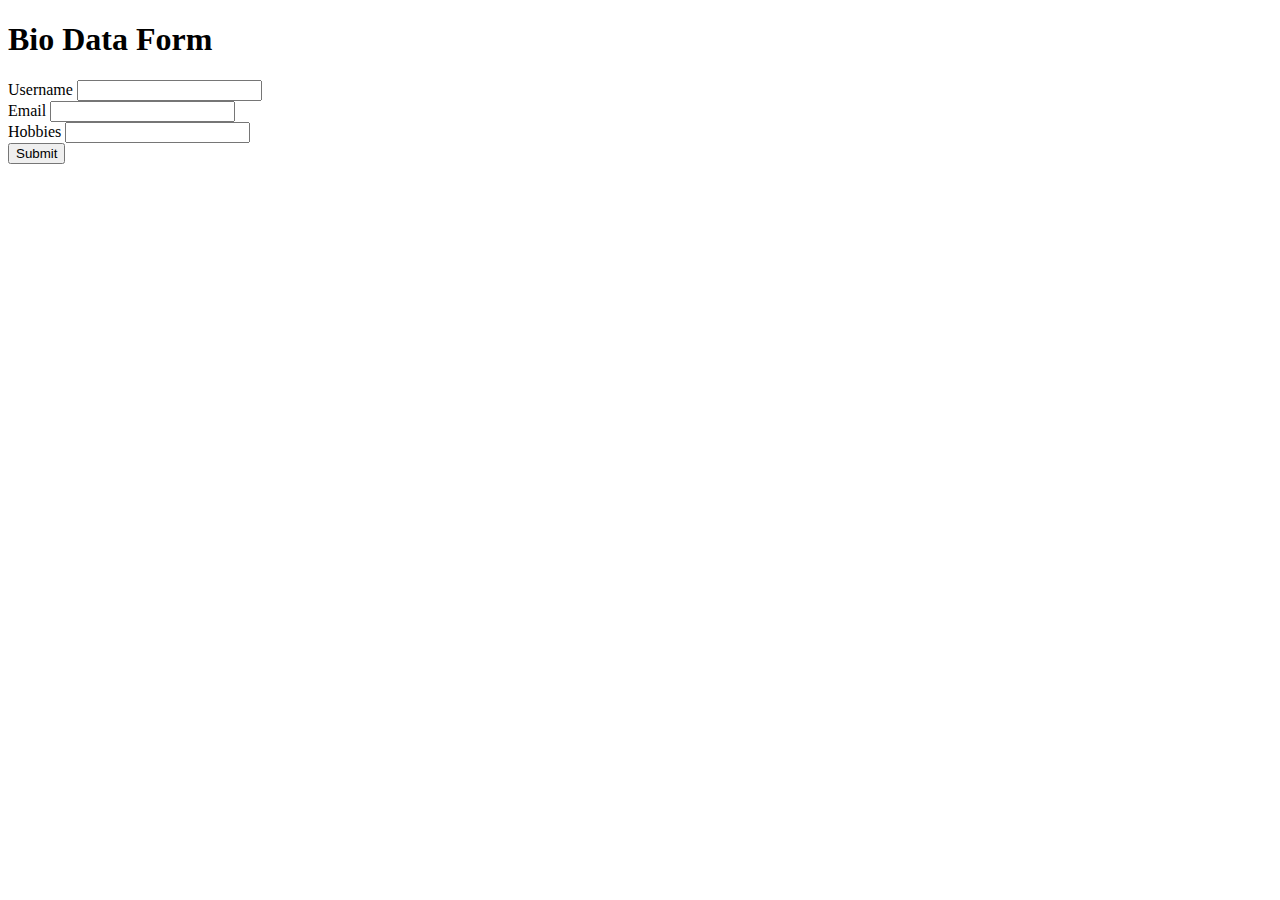
<file: Templates/bio_form.html>
<!DOCTYPE html>
<html>
<head>
    <title></title>
</head>
<body>
    <h1>Bio Data Form</h1>
    <form action="showbio">
        <label>Username</label>
        <input type="text" name="username"><br>
        <label>Email</label>
        <input type="email" name="email"><br>
        <label>Hobbies</label>
        <input type="text" name="hobbies"><br>
        <input type="submit" name="">
    </form>
</body>
</html>
</file>
